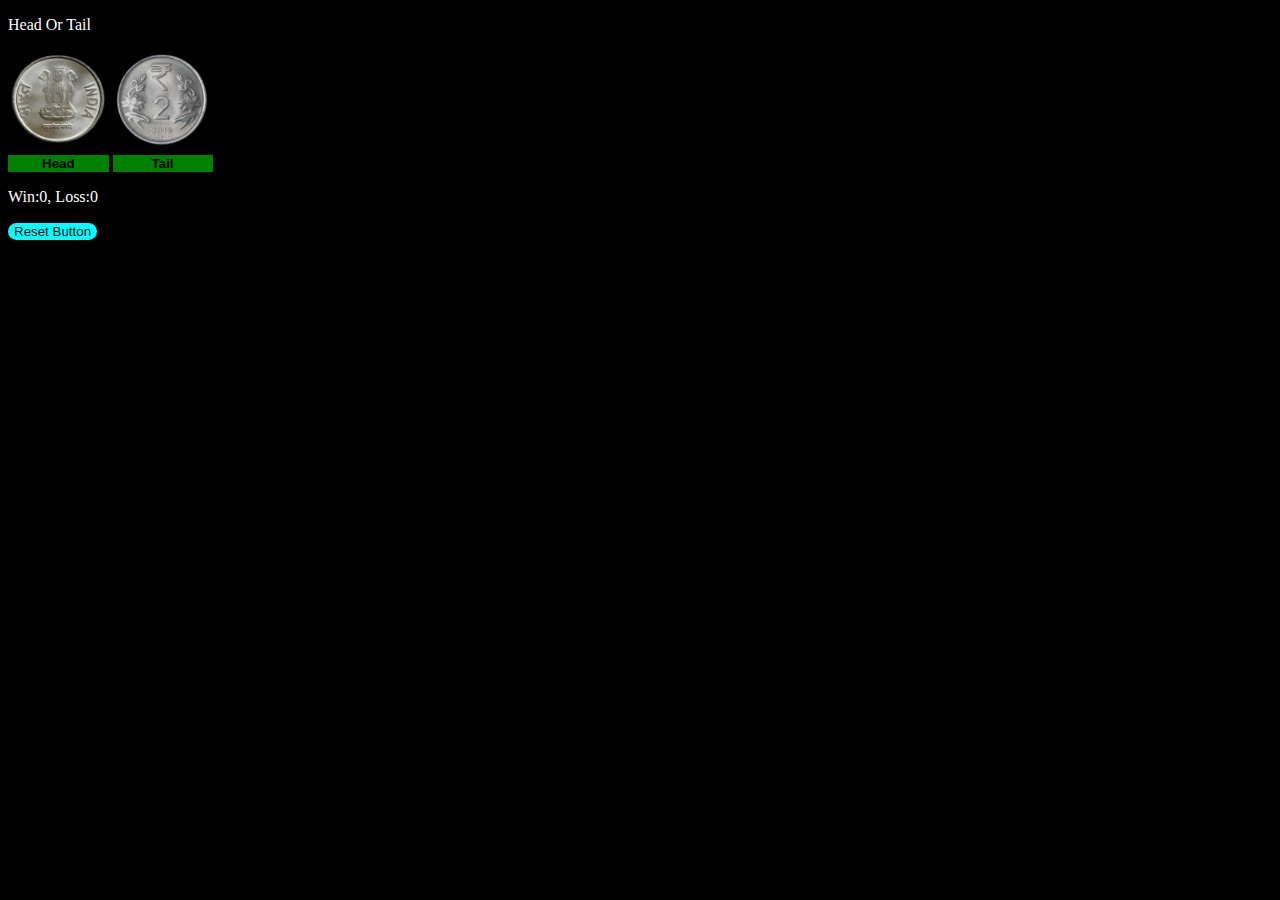
<file: Head_Or_Tail/index.html>
<!DOCTYPE html>
<html>
    <head>
        <title>Head Or Tail</title>
        <link rel="stylesheet" href="head-tail.css">
    </head>
    <body>
        <p class="heading">Head Or Tail</p>
        <img src="head.png" class="pic">
        <img src="tail.png" class="pic">
        <br>
        <button onclick="playGame('head')"
                class="head_button"
            > Head </button>
        <button onclick="playGame('tail')"
                class="tail_button"
            > Tail </button>
        <p class="js-result result"></p>
        <p class="js-moves"></p>
        <p class="js-score score"></p>
        <button onclick="
            score.win=0;
            score.loss=0;
            localStorage.removeItem('score');
            updateScoreElement();"
            class="reset"
            >Reset Button</button>
    </body>
    <script src="head-tail.js"></script>
        
</html>
</file>
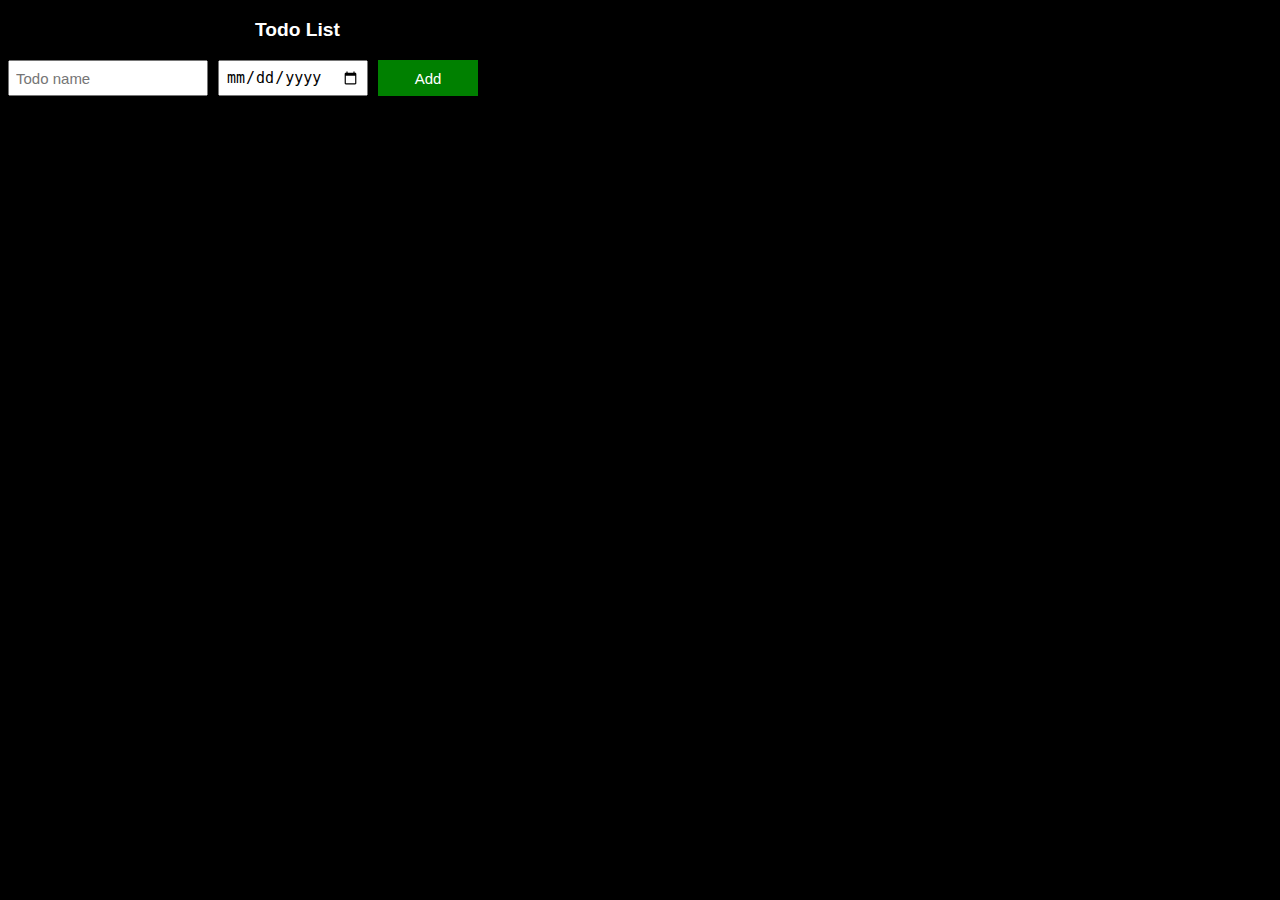
<file: To_Do_List/index.html>
<!DOCTYPE html>
<html>
  <head>
    <title>Todo List</title>
    <link rel="stylesheet" href="styles.css">
  </head>
  <body>
    <p class="Heading">Todo List</p>

    <div class="todo-input-grid">
      <input placeholder="Todo name"
        class="js-name-input name-input">
      <input type="date"
        class="js-due-date-input due-date-input">
      <button class="add-todo-button js-add-todo-button">Add</button>
    </div>

    <div class="js-todo-list todo-grid"></div>

    <script src="scripts.js"></script>
  </body>
</html>
</file>
<file: Head_Or_Tail/head-tail.css>
body{
    background-color: black;
    color:white;
}
.heading{
    display:flex;
    text-align: center;
}
.pic{
    background-color:transparent;
    height:100px;
    width: 100px;
    text-align: center;
}
.pic1{
    background-color:transparent;
    height:50px;
    width: 50px;
    text-align: center;
}

.head_button{
    border:none;
    background-color: green;
    color:black;
    padding-left:34px;
    padding-right:34px;
    font-weight:bold;
}
.tail_button{
    border:none;
    background-color: green;
    color:black;
    padding-left:39px;
    padding-right:39px;
    font-weight:bold;
}
.reset{
    background-color: aqua;
    border-radius: 10px;
    border:none;
}
.result-container {
    text-align: center;
    margin-top: 20px;
}
</file>
<file: To_Do_List/styles.css>
body {
    font-family: Arial;
    background: black;
    color:white;
  }
.Heading{
    font-weight: bold;
    font-size: larger; 
    padding-left:247px;  
}
  .todo-grid,
  .todo-input-grid {
    display: grid;
    grid-template-columns: 200px 150px 100px;
    column-gap: 10px;
    row-gap: 10px;
    align-items: center;
  }
  
  .todo-input-grid {
    margin-bottom: 10px;
    align-items: stretch;
  }
  
  .name-input,
  .due-date-input {
    font-size: 15px;
    padding: 6px;
  }
  
  .add-todo-button {
    background-color: green;
    color: white;
    border: none;
    font-size: 15px;
    cursor: pointer;
  }
  
  .delete-todo-button {
    background-color: darkred;
    color: white;
    border: none;
    font-size: 15px;
    cursor: pointer;
    padding-top: 10px;
    padding-bottom: 10px;
  }
</file>
